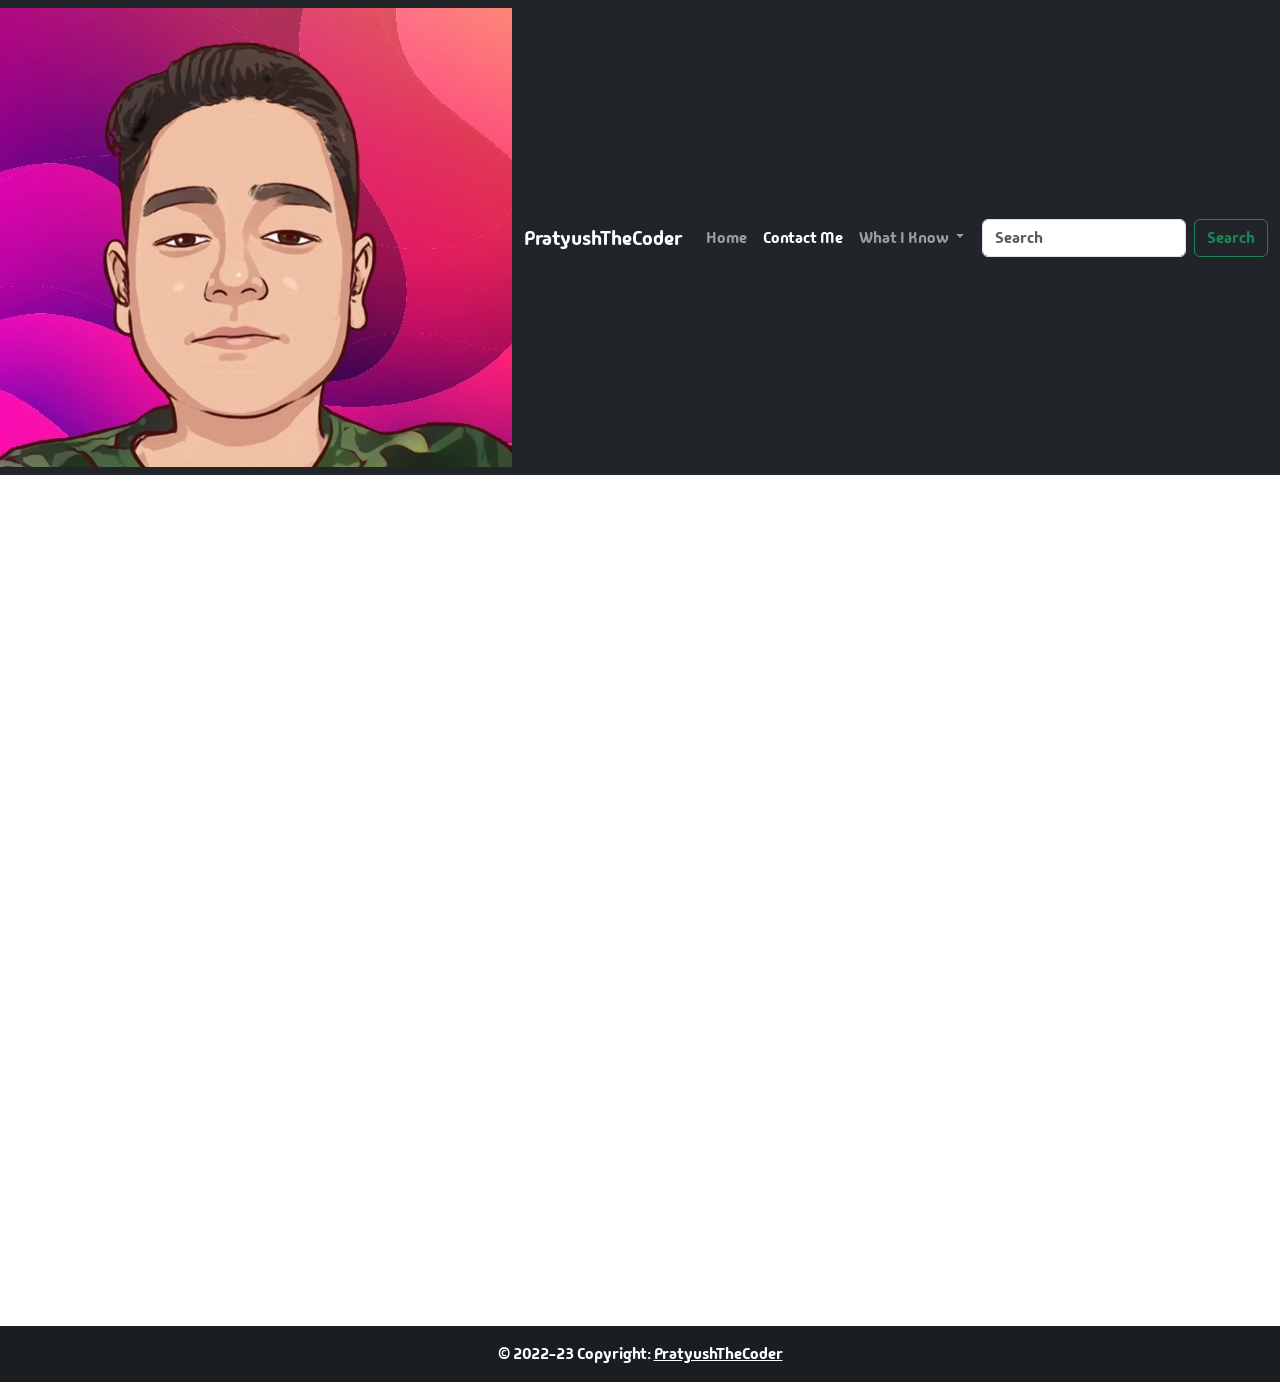
<file: contact.html>
<!DOCTYPE html>
<html lang="en">
<head>
    <meta charset="UTF-8">
    <meta http-equiv="X-UA-Compatible" content="IE=edge">
    <meta name="viewport" content="width=device-width, initial-scale=1.0">
    <meta name="description" content="Pratyush Jha's Personal Webpage">
    <link rel="stylesheet" href="style.css">
    <link href="https://cdn.jsdelivr.net/npm/bootstrap@5.1.3/dist/css/bootstrap.min.css" rel="stylesheet" integrity="sha384-1BmE4kWBq78iYhFldvKuhfTAU6auU8tT94WrHftjDbrCEXSU1oBoqyl2QvZ6jIW3" crossorigin="anonymous">
    <title>PratyushTheCoder | Contact</title>

</head>
<body>
    <nav class="navbar navbar-expand-lg navbar-dark bg-dark">
      <div class="iconimg">
        <img class="propic" src="img/Profile Pic.jpg" alt="Profile Picture">
      </div>
        <div class="container-fluid">
          <a class="navbar-brand" href="#">PratyushTheCoder</a>
          <button class="navbar-toggler" type="button" data-bs-toggle="collapse" data-bs-target="#navbarSupportedContent" aria-controls="navbarSupportedContent" aria-expanded="false" aria-label="Toggle navigation">
            <span class="navbar-toggler-icon"></span>
          </button>
          <div class="collapse navbar-collapse" id="navbarSupportedContent">
            <ul class="navbar-nav me-auto mb-2 mb-lg-0">
              <li class="nav-item">
                <a class="nav-link" aria-current="page" href="/">Home</a>
              </li>
              <li class="nav-item">
                <a class="nav-link active" href="#">Contact Me</a>
              </li>
              <li class="nav-item dropdown">
                <a class="nav-link dropdown-toggle" href="#" id="navbarDropdown" role="button" data-bs-toggle="dropdown" aria-expanded="false">
                  What I Know
                </a>
                <ul class="dropdown-menu dropdown-menu-dark" aria-labelledby="navbarDropdown">
                  <li><a class="dropdown-item" href="#">Python</a></li>
                  <li><a class="dropdown-item" href="#">HTML</a></li>
                  <li><a class="dropdown-item" href="#">JavaScript</a></li>
                  <li><a class="dropdown-item" href="#">CSS</a></li>
                  <li><a class="dropdown-item" href="#">JSON</a></li>
                  <li><a class="dropdown-item" href="#">MarkDown</a></li>
                  <li><a class="dropdown-item" href="#">MySQL</a></li>
                  <li><hr class="dropdown-divider"></li>
                  <li><a class="dropdown-item disabled" href="#">Learning...</a></li>
                  <li><a class="dropdown-item" href="#">Java</a></li>
                </ul>
              </li>
            </ul>
            <form class="d-flex">
              <input class="form-control me-2" type="search" placeholder="Search" aria-label="Search">
              <button class="btn btn-outline-success" type="submit">Search</button>
            </form>
          </div>
        </div>
      </nav>
      <center>
        <iframe src="https://docs.google.com/forms/d/e/1FAIpQLSd6OP_FZ54XGAP4IH2O1amxX8GUqbzKUOdFbg26zhQMl9FTbA/viewform?embedded=true" width="640" height="844" frameborder="0" marginheight="0" marginwidth="0">Loading…</iframe>
    </center>
    <footer class="bg-dark text-center text-white footer mb-10">
        <div class="text-center p-3" style="background-color: rgba(0, 0, 0, 0.2)">
          © 2022-23 Copyright:
          <a class="text-white" href="https://github.com/PratyushTheCoder">PratyushTheCoder</a>
        </div>
        </footer>
</body>
<script src="https://cdn.jsdelivr.net/npm/bootstrap@5.1.3/dist/js/bootstrap.bundle.min.js" integrity="sha384-ka7Sk0Gln4gmtz2MlQnikT1wXgYsOg+OMhuP+IlRH9sENBO0LRn5q+8nbTov4+1p" crossorigin="anonymous"></script>

</html>
</file>
<file: style.css>
@import url('https://fonts.googleapis.com/css2?family=IBM+Plex+Mono:ital,wght@0,100;0,200;0,300;0,400;0,500;0,600;0,700;1,100;1,200;1,300;1,400;1,500;1,600;1,700&family=Madimi+One&family=Pacifico&display=swap');

.logoweb:hover{
    margin-bottom: 5px;
    text-decoration: underline purple;
}

*{
    font-family: "Madimi One", sans-serif;
}

.cursive{
    font-family: "Pacifico", cursive;
}
#element{
    font-family: "IBM Plex Mono",monospace;
}
</file>
